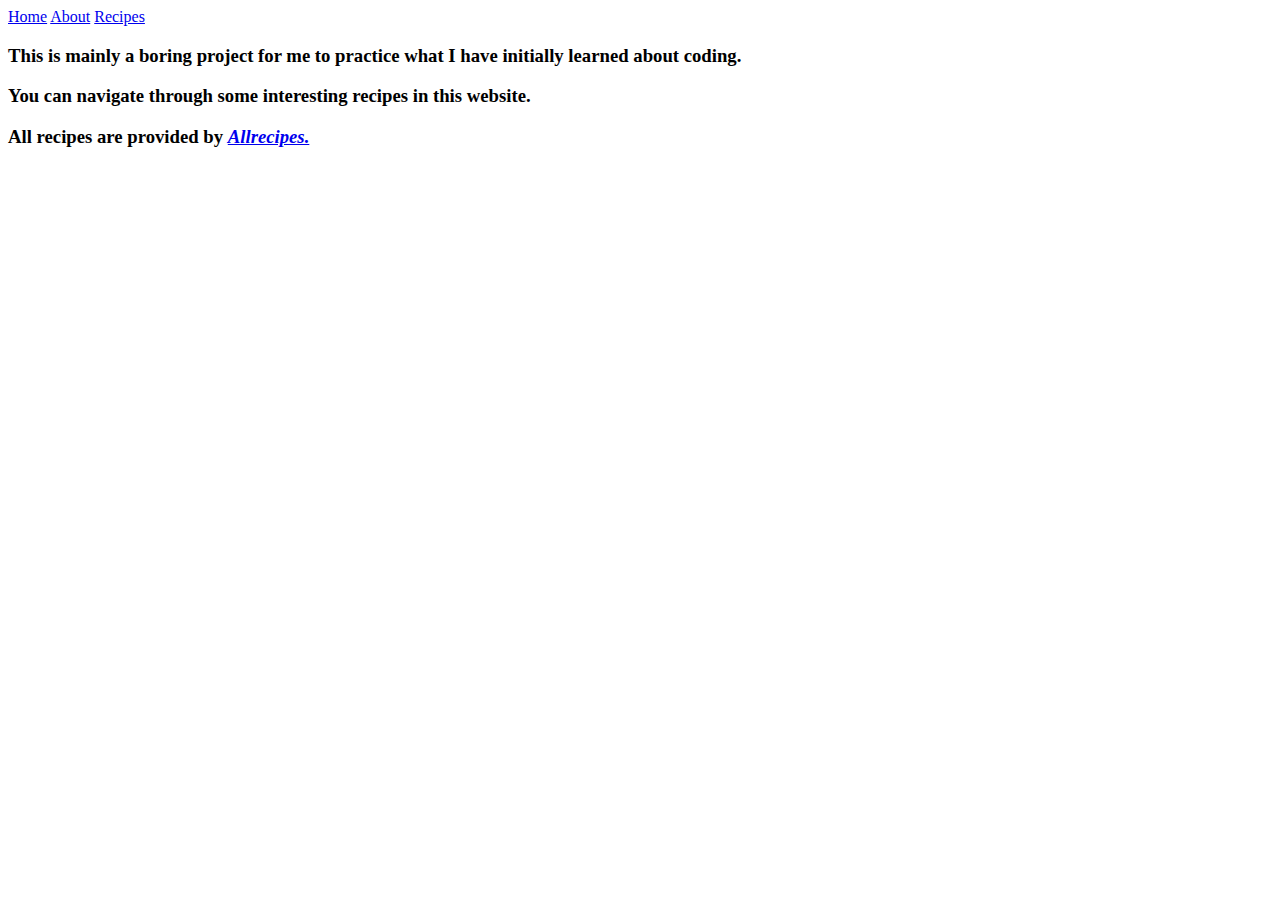
<file: about.html>
<!DOCTYPE html>
<html lang="en">
    <head>  
        <meta charset="utf-8">
        <title>About</title>
    </head>  

    <body>
       <a href="./index.html">Home</a>
       <a href="./about.html">About</a>
       <a href="./recipes.html">Recipes</a>
       
        <h3><p>This is mainly a boring project for me to practice what I have initially learned about coding.</p>
        <p>You can navigate through some interesting recipes in this website.</p>
        <p>All recipes are provided by <em><a href="https://www.allrecipes.com/" target="_blank" rel="noopener noreferrer">Allrecipes.</a></em></p>
        </h3>
    </body>
</html>
</file>
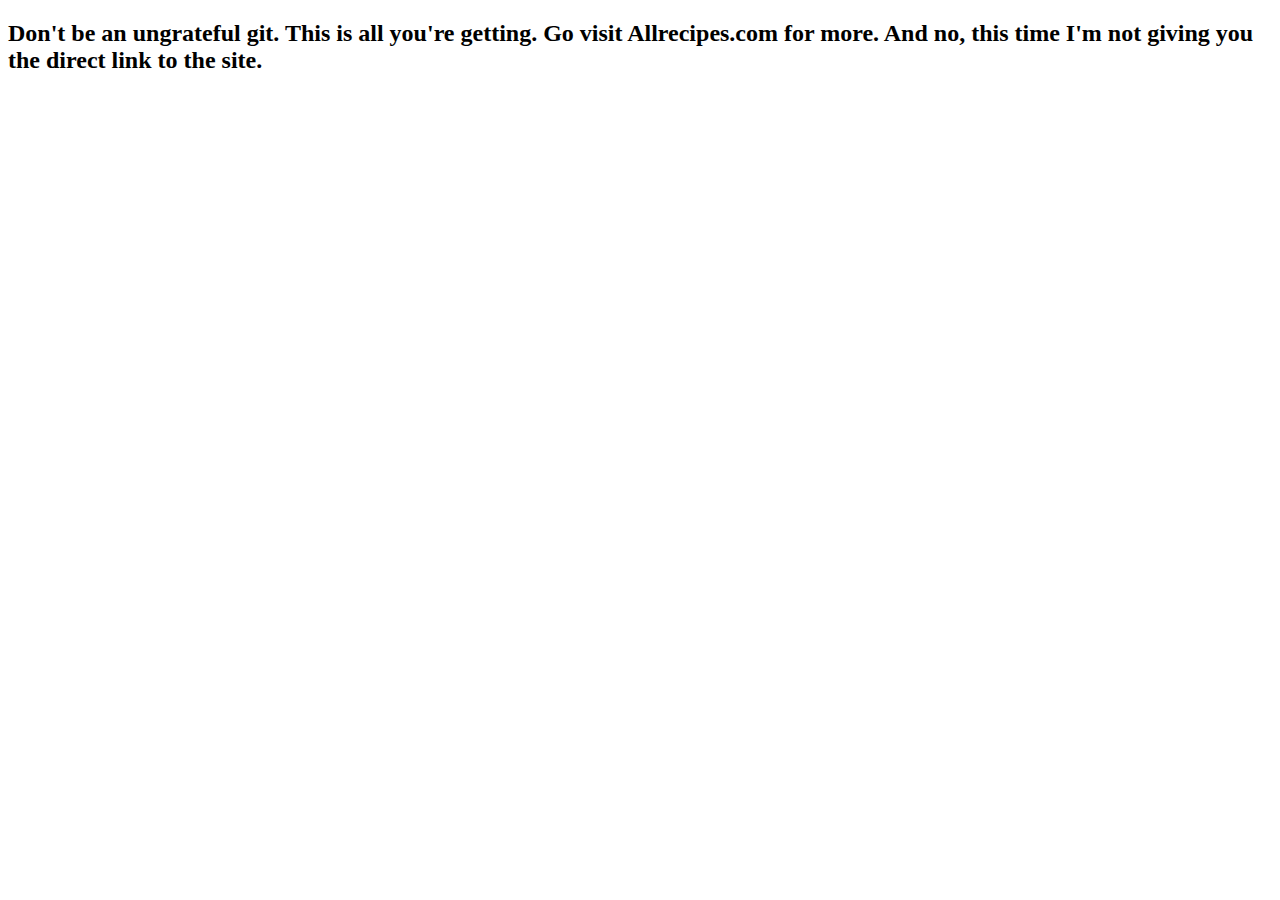
<file: secret.html>
<!DOCTYPE html>
<html lang="en">
    <head>
        <meta charset="utf-8">
        <title>Secret, Shh!</title>
    </head>

    <h2>Don't be an ungrateful git. This is all you're getting. Go visit Allrecipes.com for more.
        And no, this time I'm not giving you the direct link to the site.
    </h2>
</html>
</file>
